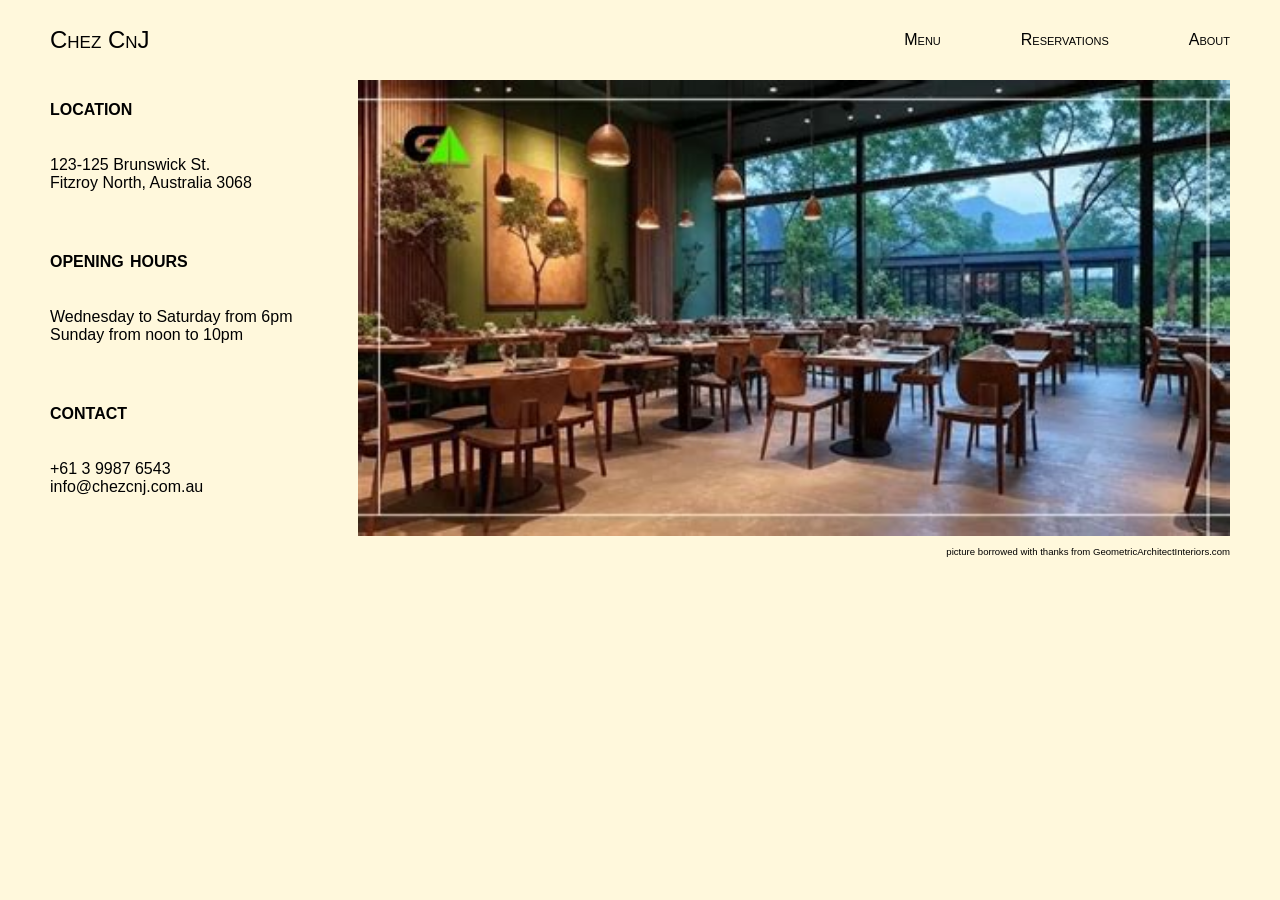
<file: index.html>
<!DOCTYPE html>
<html lang="en">

<head>
  <meta charset="UTF-8">
  <meta name="viewport" content="width=device-width, initial-scale=1.0">
  <title>Chez CnJ | Fitzroy North casual dining</title>
<script defer src="main.js"></script></head>

<body>
  <header>
    <nav>
      <button id="home">Chez CnJ</button>
      <span>
        <button id="menu">Menu</button>
        <button id="reservations">Reservations</button>
        <button id="about">About</button>
      </span>
    </nav>
  </header>
  <div id="content"></div>
</body>

</html>
</file>
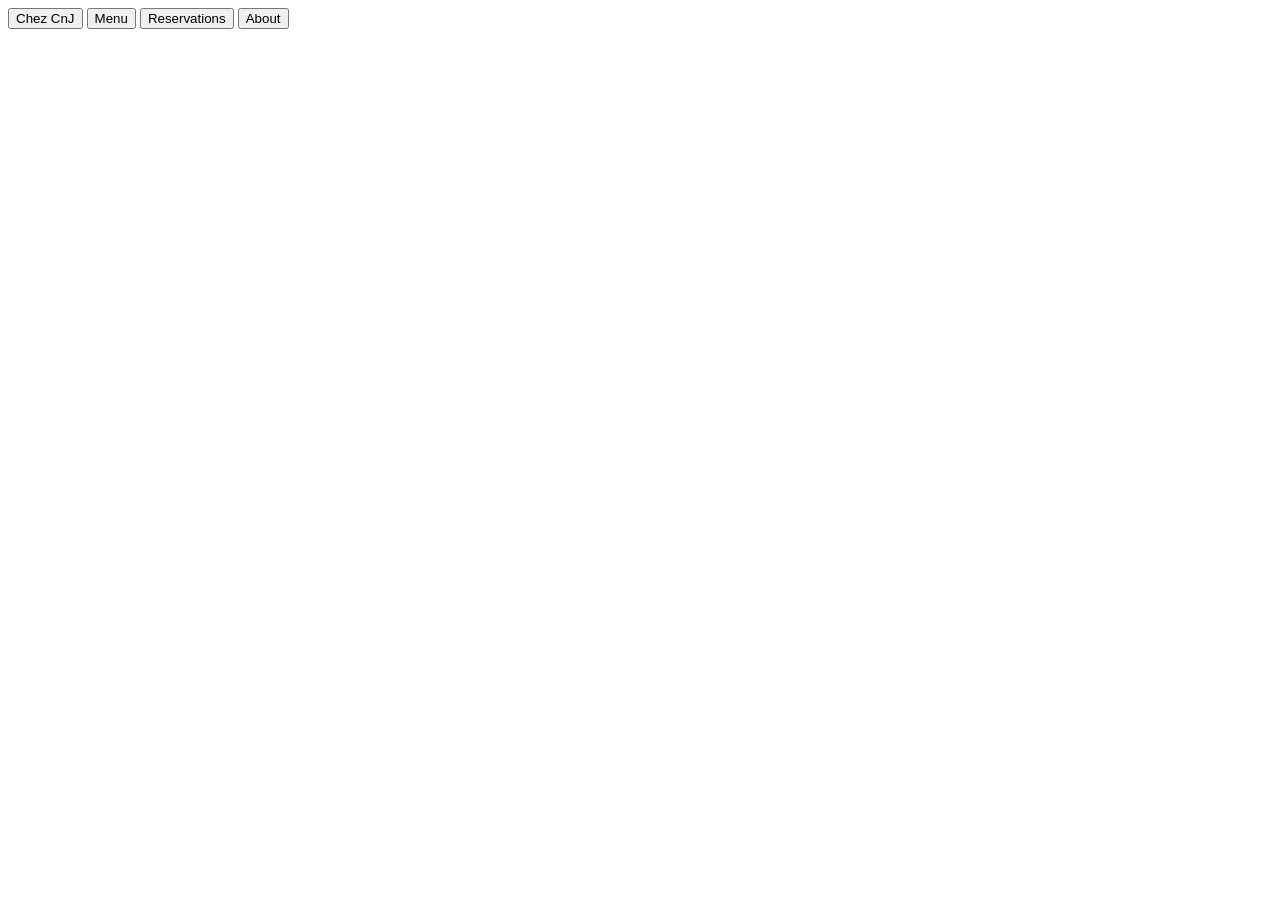
<file: src/template.html>
<!DOCTYPE html>
<html lang="en">

<head>
  <meta charset="UTF-8">
  <meta name="viewport" content="width=device-width, initial-scale=1.0">
  <title>Chez CnJ | Fitzroy North casual dining</title>
</head>

<body>
  <header>
    <nav>
      <button id="home">Chez CnJ</button>
      <span>
        <button id="menu">Menu</button>
        <button id="reservations">Reservations</button>
        <button id="about">About</button>
      </span>
    </nav>
  </header>
  <div id="content"></div>
</body>

</html>
</file>
